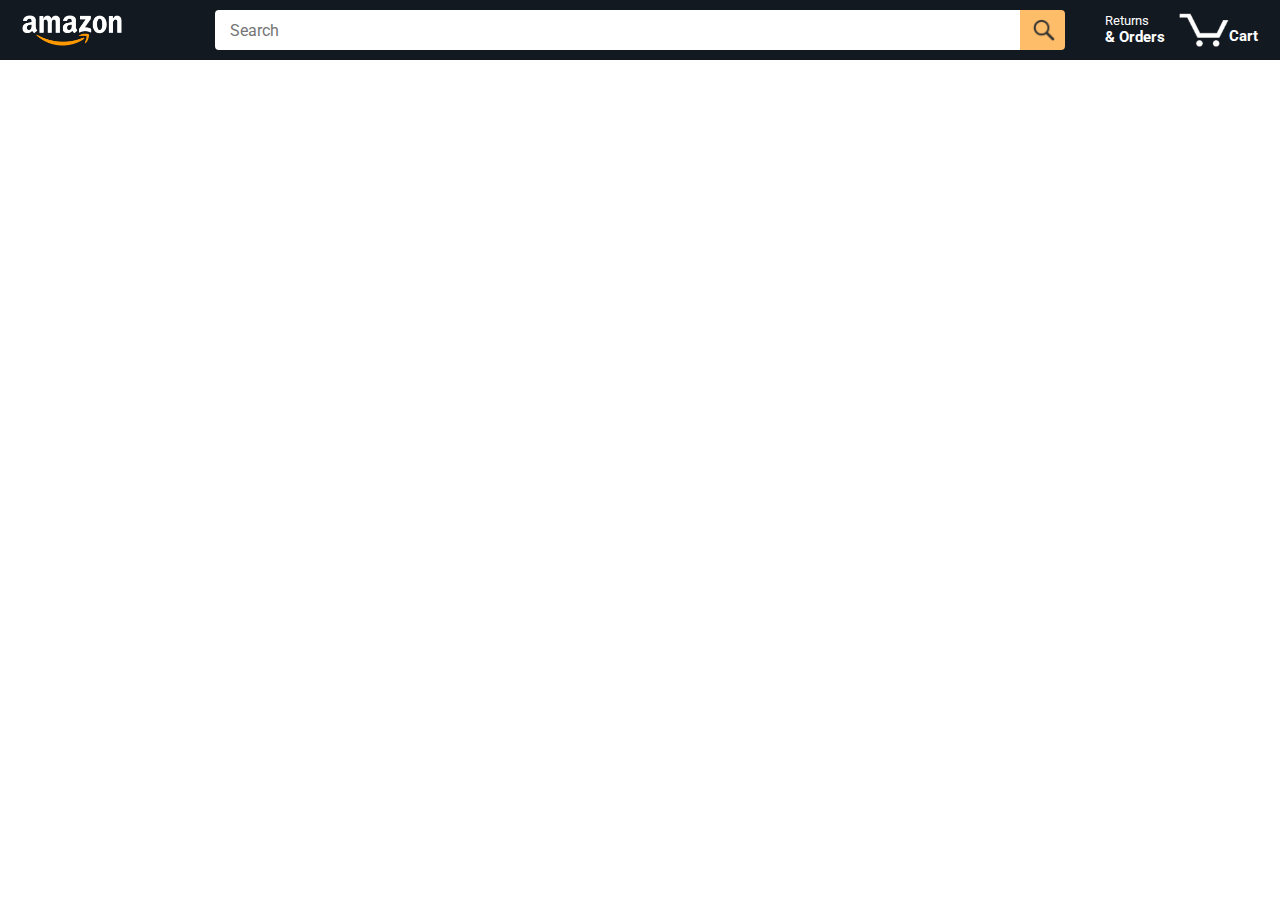
<file: index.html>
<!DOCTYPE html>
<html>
  <head>
    <title>Amazon Project</title>

    <!-- This code is needed for responsive design to work.
      (Responsive design = make the website look good on
      smaller screen sizes like a phone or a tablet). -->
    <meta name="viewport" content="width=device-width, initial-scale=1">

    <!-- Load a font called Roboto from Google Fonts. -->
    <link rel="preconnect" href="https://fonts.googleapis.com">
    <link rel="preconnect" href="https://fonts.gstatic.com" crossorigin>
    <link href="https://fonts.googleapis.com/css2?family=Roboto:wght@400;500;700&display=swap" rel="stylesheet">

    <!-- Here are the CSS files for this page. -->
    <link rel="stylesheet" href="styles/shared/general.css">
    <link rel="stylesheet" href="styles/shared/amazon-header.css">
    <link rel="stylesheet" href="styles/pages/amazon.css">
  </head>
  <body>
    <div class="amazon-header">
      <div class="amazon-header-left-section">
        <a href="index.html" class="header-link">
          <img class="amazon-logo"
            src="images/amazon-logo-white.png">
          <img class="amazon-mobile-logo"
            src="images/amazon-mobile-logo-white.png">
        </a>
      </div>

      <div class="amazon-header-middle-section js-new-search">
        <input class="search-bar" type="text" placeholder="Search">

        <button class="search-button">
          <a class="js-search" href="index.html"></a>
          <img class="search-icon" src="images/icons/search-icon.png">
        </button>
      </div>

      <div class="amazon-header-right-section">
        <a class="orders-link header-link" href="orders.html">
          <span class="returns-text">Returns</span>
          <span class="orders-text">& Orders</span>
        </a>

        <a class="cart-link header-link" href="checkout.html">
          <img class="cart-icon" src="images/icons/cart-icon.png">
          <div class="cart-quantity js-cart-quantity"> </div>
          <div class="cart-text">Cart</div>
        </a>
      </div>
    </div>
    
    <div class="main">
      <div class="products-grid js-products-grid">
      </div>
    </div>
    
   
    <script type = "module" src="scripts/amazon.js"></script>
  </body>
</html>
</file>
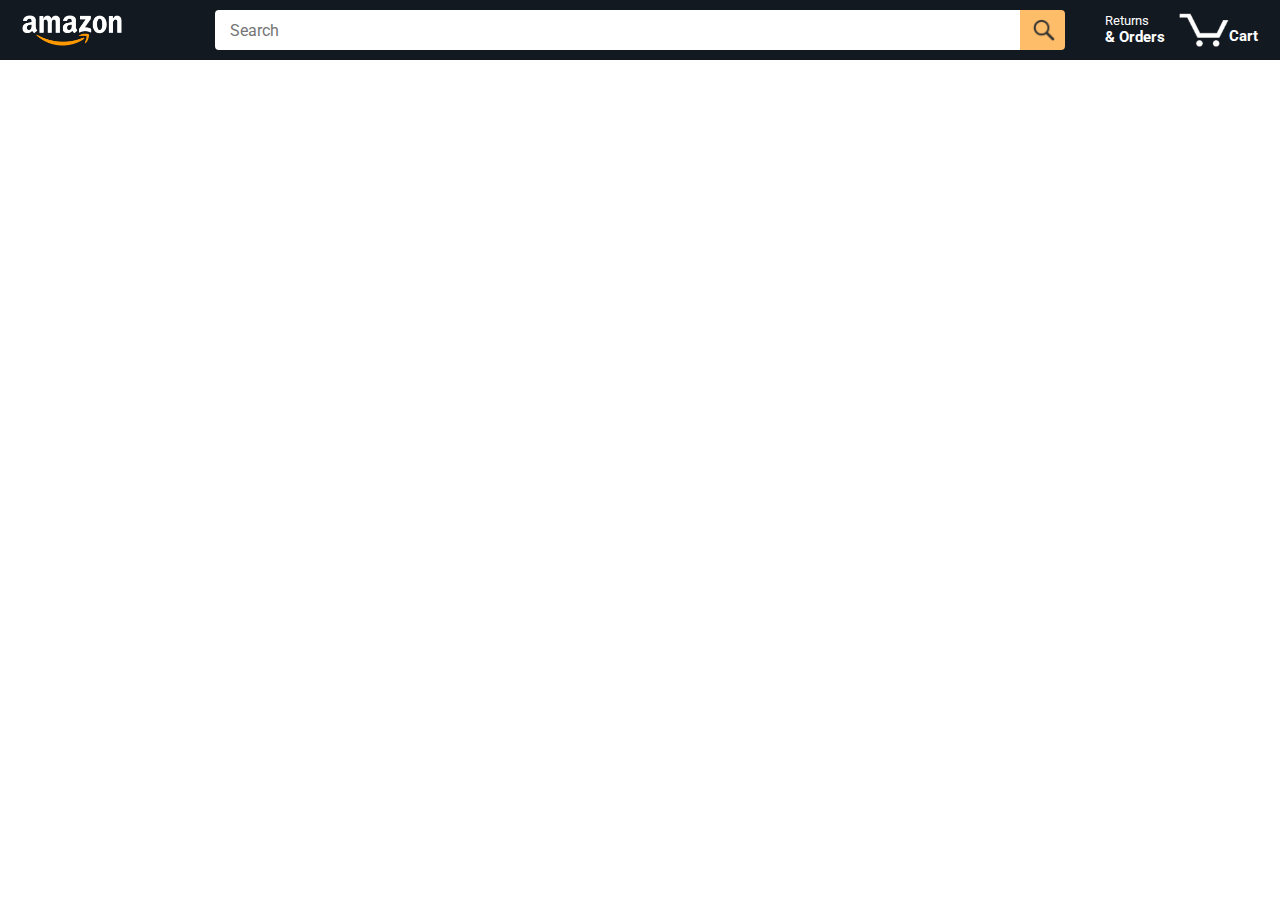
<file: amazon.html>
<!DOCTYPE html>
<html>
  <head>
    <title>Amazon Project</title>

    <!-- This code is needed for responsive design to work.
      (Responsive design = make the website look good on
      smaller screen sizes like a phone or a tablet). -->
    <meta name="viewport" content="width=device-width, initial-scale=1">

    <!-- Load a font called Roboto from Google Fonts. -->
    <link rel="preconnect" href="https://fonts.googleapis.com">
    <link rel="preconnect" href="https://fonts.gstatic.com" crossorigin>
    <link href="https://fonts.googleapis.com/css2?family=Roboto:wght@400;500;700&display=swap" rel="stylesheet">

    <!-- Here are the CSS files for this page. -->
    <link rel="stylesheet" href="styles/shared/general.css">
    <link rel="stylesheet" href="styles/shared/amazon-header.css">
    <link rel="stylesheet" href="styles/pages/amazon.css">
  </head>
  <body>
    <div class="amazon-header">
      <div class="amazon-header-left-section">
        <a href="amazon.html" class="header-link">
          <img class="amazon-logo"
            src="images/amazon-logo-white.png">
          <img class="amazon-mobile-logo"
            src="images/amazon-mobile-logo-white.png">
        </a>
      </div>

      <div class="amazon-header-middle-section js-new-search">
        <input class="search-bar" type="text" placeholder="Search">

        <button class="search-button">
          <a class="js-search" href="amazon.html"></a>
          <img class="search-icon" src="images/icons/search-icon.png">
        </button>
      </div>

      <div class="amazon-header-right-section">
        <a class="orders-link header-link" href="orders.html">
          <span class="returns-text">Returns</span>
          <span class="orders-text">& Orders</span>
        </a>

        <a class="cart-link header-link" href="checkout.html">
          <img class="cart-icon" src="images/icons/cart-icon.png">
          <div class="cart-quantity js-cart-quantity"> </div>
          <div class="cart-text">Cart</div>
        </a>
      </div>
    </div>
    
    <div class="main">
      <div class="products-grid js-products-grid">
      </div>
    </div>
    
   
    <script type = "module" src="scripts/amazon.js"></script>
  </body>
</html>
</file>
<file: styles/shared/general.css>
body {
  font-family: Roboto, Arial;
  color: rgb(33, 33, 33);
  /* The <body> element has a default margin of 8px
     on all sides. This removes the default margins. */
  margin: 0;
}

/* <p> elements have a default margin on the top
   and bottom. This removes the default margins. */
p {
  margin: 0;
}

button {
  cursor: pointer;
}

select {
  cursor: pointer;
}

input, select, button {
  font-family: Roboto, Arial;
}

.button-primary {
  color: rgb(33, 33, 33);
  background-color: rgb(255, 216, 20);
  border: 1px solid rgb(252, 210, 0);
  border-radius: 8px;
  cursor: pointer;
  box-shadow: 0 2px 5px rgba(213, 217, 217, 0.5);
}

.button-primary:hover {
  background-color: rgb(247, 202, 0);
  border: 1px solid rgb(242, 194, 0);
}

.button-primary:active {
  background: rgb(255, 216, 20);
  border-color: rgb(252, 210, 0);
  box-shadow: none;
}

.button-secondary {
  color: rgb(33, 33, 33);
  background: white;
  border: 1px solid rgb(213, 217, 217);
  border-radius: 8px;
  cursor: pointer;
  box-shadow: 0 2px 5px rgba(213, 217, 217, 0.5);
}

.button-secondary:hover {
  background-color: rgb(247, 250, 250);
}

.button-secondary:active {
  background-color: rgb(237, 253, 255);
  box-shadow: none;
}

/* These styles will limit text to 2 lines. Anything
   beyond 2 lines will be replaced with "..."
   You can find this code by using an A.I. tool or by
   searching in Google.
   https://css-tricks.com/almanac/properties/l/line-clamp/ */
.limit-text-to-2-lines {
  display: -webkit-box;
  -webkit-line-clamp: 2;
  -webkit-box-orient: vertical;
  overflow: hidden;
}

.link-primary {
  color: rgb(1, 124, 182);
  cursor: pointer;
}

.link-primary:hover {
  color: rgb(196, 80, 0);
}

/* Styles for dropdown selectors. */
select {
  color: rgb(33, 33, 33);
  background-color: rgb(240, 240, 240);
  border: 1px solid rgb(213, 217, 217);
  border-radius: 8px;
  padding: 3px 5px;
  font-size: 15px;
  cursor: pointer;
  box-shadow: 0 2px 5px rgba(213, 217, 217, 0.5);
}

select:focus,
input:focus {
  outline: 2px solid rgb(255, 153, 0);
}
</file>
<file: styles/shared/amazon-header.css>
.amazon-header {
  background-color: rgb(19, 25, 33);
  color: white;
  padding-left: 15px;
  padding-right: 15px;

  display: flex;
  align-items: center;
  justify-content: space-between;

  position: fixed;
  top: 0;
  left: 0;
  right: 0;
  height: 60px;
}

.amazon-header-left-section {
  width: 180px;
}

@media (max-width: 800px) {
  .amazon-header-left-section {
    width: unset;
  }
}

.header-link {
  display: inline-block;
  padding: 6px;
  border-radius: 2px;
  cursor: pointer;
  text-decoration: none;
  border: 1px solid rgba(0, 0, 0, 0);
}

.header-link:hover {
  border: 1px solid white;
}

.amazon-logo {
  width: 100px;
  margin-top: 5px;
}

.amazon-mobile-logo {
  display: none;
}

@media (max-width: 575px) {
  .amazon-logo {
    display: none;
  }

  .amazon-mobile-logo {
    display: block;
    height: 35px;
    margin-top: 5px;
  }
}

.amazon-header-middle-section {
  flex: 1;
  max-width: 850px;
  margin-left: 10px;
  margin-right: 10px;
  display: flex;
}

.search-bar {
  flex: 1;
  width: 0;
  font-size: 16px;
  height: 38px;
  padding-left: 15px;
  border: none;
  border-top-left-radius: 4px;
  border-bottom-left-radius: 4px;
  border-top-right-radius: 0;
  border-bottom-right-radius: 0;
}

.search-button {
  background-color: rgb(254, 189, 105);
  border: none;
  width: 45px;
  height: 40px;
  border-top-right-radius: 4px;
  border-bottom-right-radius: 4px;
  flex-shrink: 0;
}

.search-icon {
  height: 22px;
  margin-left: 2px;
  margin-top: 3px;
}

.amazon-header-right-section {
  width: 180px;
  flex-shrink: 0;
  display: flex;
  justify-content: end;
}

.orders-link {
  color: white;
}

.returns-text {
  display: block;
  font-size: 13px;
}

.orders-text {
  display: block;
  font-size: 15px;
  font-weight: 700;
}

.cart-link {
  color: white;
  display: flex;
  align-items: center;
  position: relative;
}

.cart-icon {
  width: 50px;
}

.cart-text {
  margin-top: 12px;
  font-size: 15px;
  font-weight: 700;
}

.cart-quantity {
  color: rgb(240, 136, 4);
  font-size: 16px;
  font-weight: 700;

  position: absolute;
  top: 4px;
  left: 22px;
  
  width: 26px;
  text-align: center;
}
</file>
<file: styles/pages/amazon.css>
.main {
  margin-top: 60px;
}

.products-grid {
  display: grid;

  /* - In CSS Grid, 1fr means a column will take up the
       remaining space in the grid.
     - If we write 1fr 1fr ... 1fr; 8 times, this will
       divide the grid into 8 columns, each taking up an
       equal amount of the space.
     - repeat(8, 1fr); is a shortcut for repeating "1fr"
       8 times (instead of typing out "1fr" 8 times).
       repeat(...) is a special property that works with
       display: grid; */
  grid-template-columns: repeat(8, 1fr);
}


.no-search-container{
  display: flex;
  width: 400px;
  margin: 20px 0px 0px 20px;

}
/* @media is used to create responsive design (making the
   website look good on any screen size). This @media
   means when the screen width is 2000px or less, we
   will divide the grid into 7 columns instead of 8. */
@media (max-width: 2000px) {
  .products-grid {
    grid-template-columns: repeat(7, 1fr);
  }
}

/* This @media means when the screen width is 1600px or
   less, we will divide the grid into 6 columns. */
@media (max-width: 1600px) {
  .products-grid {
    grid-template-columns: repeat(6, 1fr);
  }
}

@media (max-width: 1300px) {
  .products-grid {
    grid-template-columns: repeat(5, 1fr);
  }
}

@media (max-width: 1000px) {
  .products-grid {
    grid-template-columns: repeat(4, 1fr);
  }
}

@media (max-width: 800px) {
  .products-grid {
    grid-template-columns: repeat(3, 1fr);
  }
}

@media (max-width: 575px) {
  .products-grid {
    grid-template-columns: repeat(2, 1fr);
  }
}

@media (max-width: 450px) {
  .products-grid {
    grid-template-columns: 1fr;
  }
}

.product-container {
  padding-top: 40px;
  padding-bottom: 25px;
  padding-left: 25px;
  padding-right: 25px;

  border-right: 1px solid rgb(231, 231, 231);
  border-bottom: 1px solid rgb(231, 231, 231);

  display: flex;
  flex-direction: column;
}

.product-image-container {
  display: flex;
  justify-content: center;
  align-items: center;

  height: 180px;
  margin-bottom: 20px;
}

.product-image {
  /* Images will overflow their container by default. To
    prevent this, we set max-width and max-height to 100%
    so they stay inside their container. */
  max-width: 100%;
  max-height: 100%;
}

.product-name {
  height: 40px;
  margin-bottom: 5px;
}

.product-rating-container {
  display: flex;
  align-items: center;
  margin-bottom: 10px;
}

.product-rating-stars {
  width: 100px;
  margin-right: 6px;
}

.product-rating-count {
  color: rgb(1, 124, 182);
  cursor: pointer;
  margin-top: 3px;
}

.product-price {
  font-weight: 700;
  margin-bottom: 10px;
}

.product-quantity-container {
  margin-bottom: 17px;
}

.product-spacer {
  flex: 1;
}

.added-to-cart{
  color: rgb(6, 125, 98);
  font-size: 16px;

  display: flex;
  align-items: center;
  margin-bottom: 8px;

  /* At first, the "Added to cart" message will
     be invisible. Use JavaScript to change the
     opacity and make it visible. */
  opacity: 0;
}

.selected{
  opacity: 1;
}

.added-to-cart img {
  height: 20px;
  margin-right: 5px;
}

.add-to-cart-button {
  width: 100%;
  padding: 8px;
  border-radius: 50px;
}
</file>
